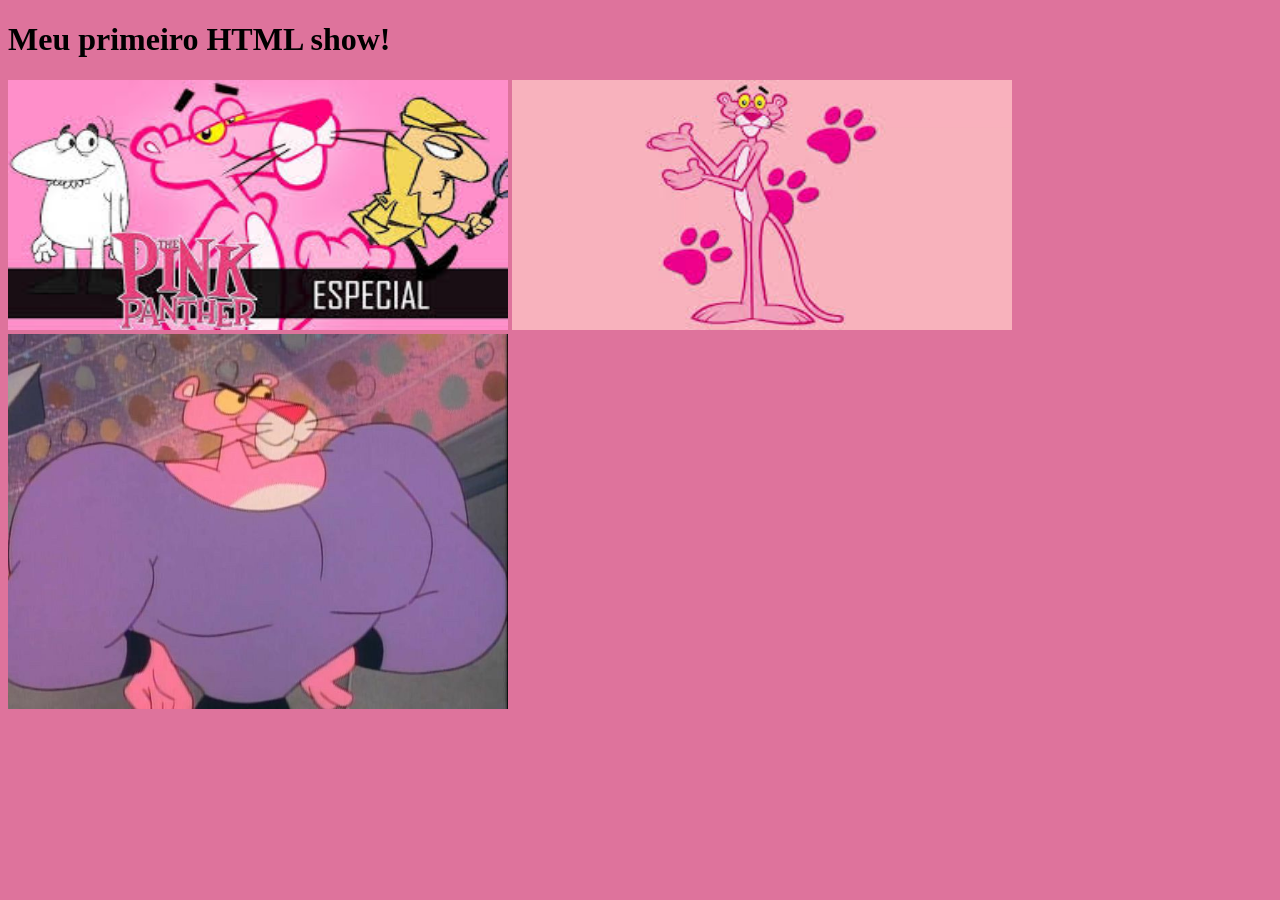
<file: index.html>
<!DOCTYPE html>
<html lang="en">
<head>
    <meta charset="UTF-8">
    <meta name="viewport" content="width=device-width, initial-scale=1.0">
    <link rel="stylesheet" href="style.css">
    <title>Document</title>
</head>
<body>
    <h1>Meu primeiro HTML show!</h1>

    <img src="img/pantera.jpg" alt="pantera" style="width: 500px; height: 250px;">
    <img src="img/pantera2.jfif" alt="pantera2" style="width: 500px; height: 250px;">
    <img src="img/pantera3.jpg" alt="pantera3" style="width: 500px; height: 250;">
</body>
</html>
</file>
<file: style.css>
body{
    background-color: rgb(222, 115, 156);
}
</file>
